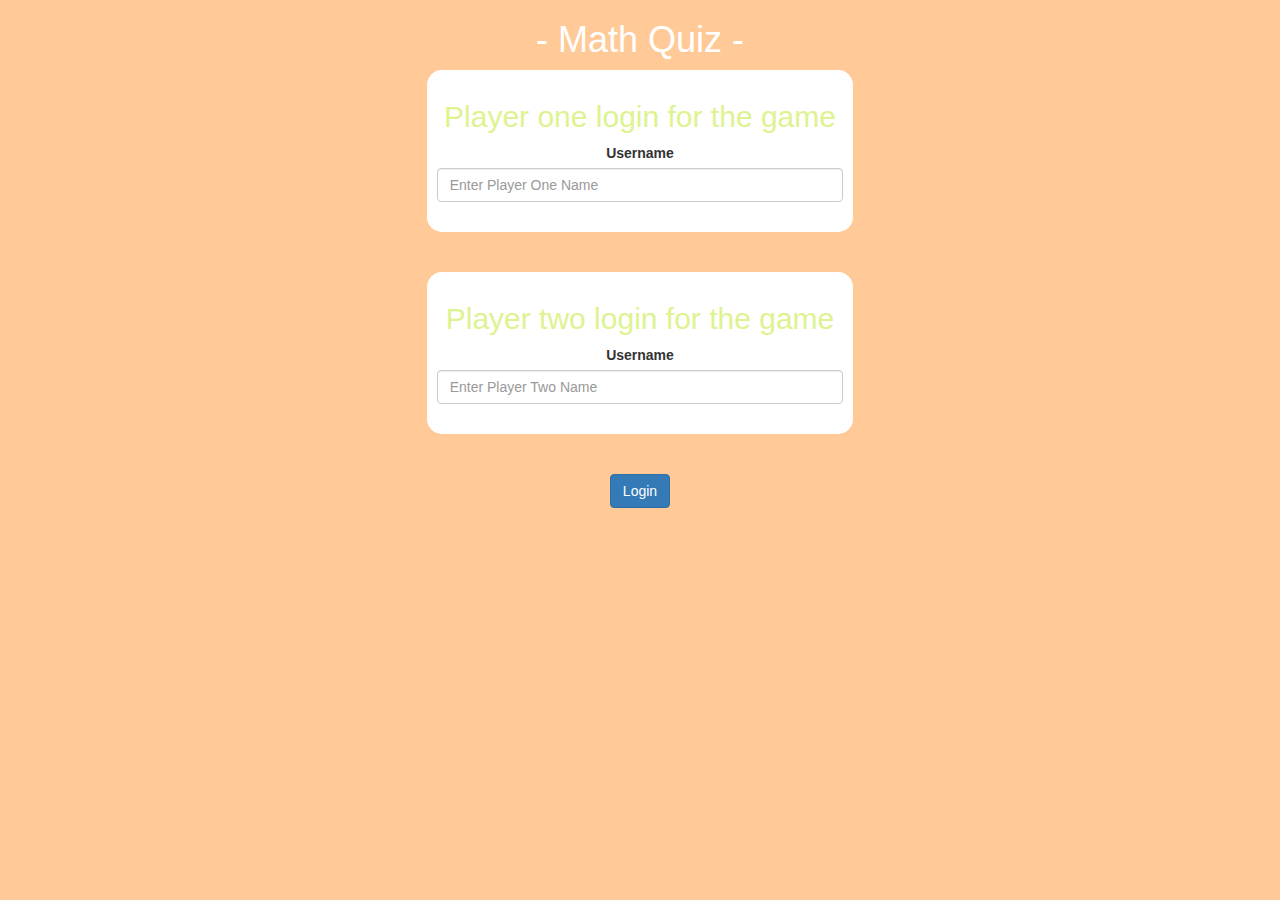
<file: index.html>
<!DOCTYPE html>
<html>
<head>
	<title>Math Quiz</title>

<meta name="viewport" content="width=device-width, initial-scale=1">
<link rel="stylesheet" href="https://maxcdn.bootstrapcdn.com/bootstrap/3.4.0/css/bootstrap.min.css">
<script src="https://ajax.googleapis.com/ajax/libs/jquery/3.4.1/jquery.min.js"></script>
<script src="https://maxcdn.bootstrapcdn.com/bootstrap/3.4.0/js/bootstrap.min.js"></script>

<link rel="stylesheet" type="text/css" href="game.css">

<script src="game_login.js"></script>
</head>
<body>
<center>
	<h1 style="color:rgb(255, 255, 255)">
	  - Math Quiz -
	</h1>

	<div class="col-lg-4 col-sm-8 col-sx-11 login_div1">
		<h2 style="color:rgb(221, 243, 144)"> Player one login for the game</h2>
		<label>Username</label>
		<input type="text" class="form-control" id="player1_name_input" placeholder="Enter Player One Name">
		<br>
	</div>
	<br>
	<br>
	<div class="col-lg-4 col-sm-8 col-sx-11 login_div2">
		<h2 style="color:rgb(221, 243, 144)"> Player two login for the game</h2>
		<label>Username</label>
		<input type="text" class="form-control" id="player2_name_input" placeholder="Enter Player Two Name">
		<br>
	</div>
	<br>
	<br>
	<button class="btn btn-primary" onclick="adduser()">Login</button>
</center>
</body>
</html>
</file>
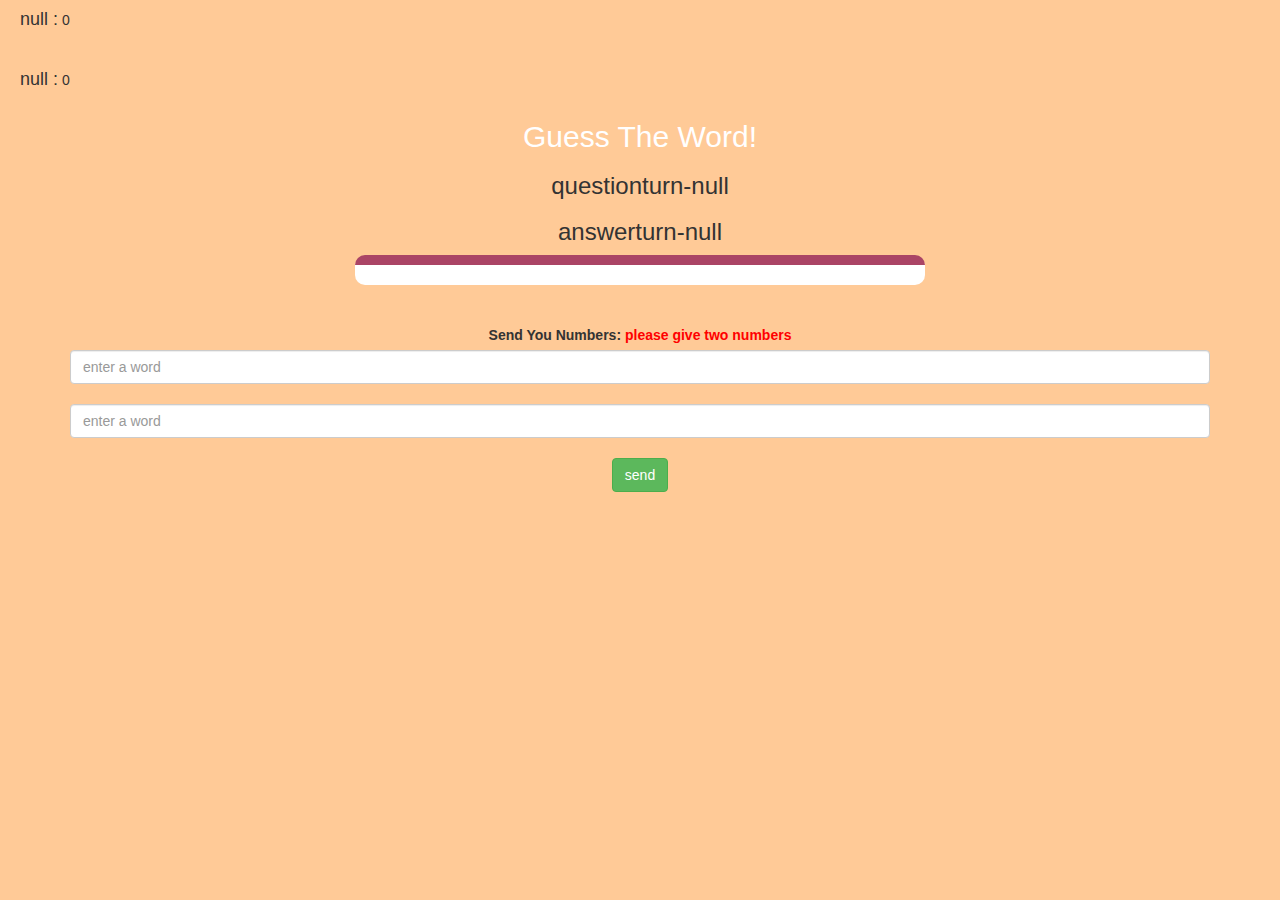
<file: game_page.html>
<!DOCTYPE html>
<html>
<head>
	<title>math quiz</title>

<meta name="viewport" content="width=device-width, initial-scale=1">
<link rel="stylesheet" href="https://maxcdn.bootstrapcdn.com/bootstrap/3.4.0/css/bootstrap.min.css">
<script src="https://ajax.googleapis.com/ajax/libs/jquery/3.4.1/jquery.min.js"></script>
<script src="https://maxcdn.bootstrapcdn.com/bootstrap/3.4.0/js/bootstrap.min.js"></script>

<link rel="stylesheet" type="text/css" href="game.css">
</head>
<body>
<h4 id="player1_name"></h4> <span id="player1_score"></span>
<br>
<br>
<h4 id="player2_name"></h4> <span id="player2_score"></span>

<div class="container">
	<center>
		<h2 style="color: white;">Guess The Word!</h2>
         <h3 id="player_question"></h3>
		 <h3 id="player_answer"></h3>
		 <div id="output" class="col-lg-6"></div>

		<br>
		<br>

		<label>Send You Numbers: <b style="color: red">please give two numbers</b></label>
         <input type="text" id="number1" class="form-control" placeholder="enter a word">
		 <br>
		 <input type="text" id="number2" class="form-control" placeholder="enter a word">
		 <br>
		 <button class="btn btn-success" onclick="send()">send</button>
		<br>

	</center>
</div>

<script src="game_page.js"></script>
</body>
</html>
</file>
<file: game.css>
body
{
	background: rgb(255, 202, 151);
}

	.login_div1 , .login_div2
	{
		background: white;
		padding: 10px;
		float: none;
		border-radius: 15px;
	}


#player1_name , #player2_name
{
	display: inline-block;
	margin-left: 20px;
}
#word
{
	width: 60%;
}
#word_display
{
	letter-spacing: 5px;
}
#output
{
background: white;
border-radius: 10px;
border-top: 10px solid #AA4465;
padding: 10px;
float: none;
text-align: left;
}
</file>
